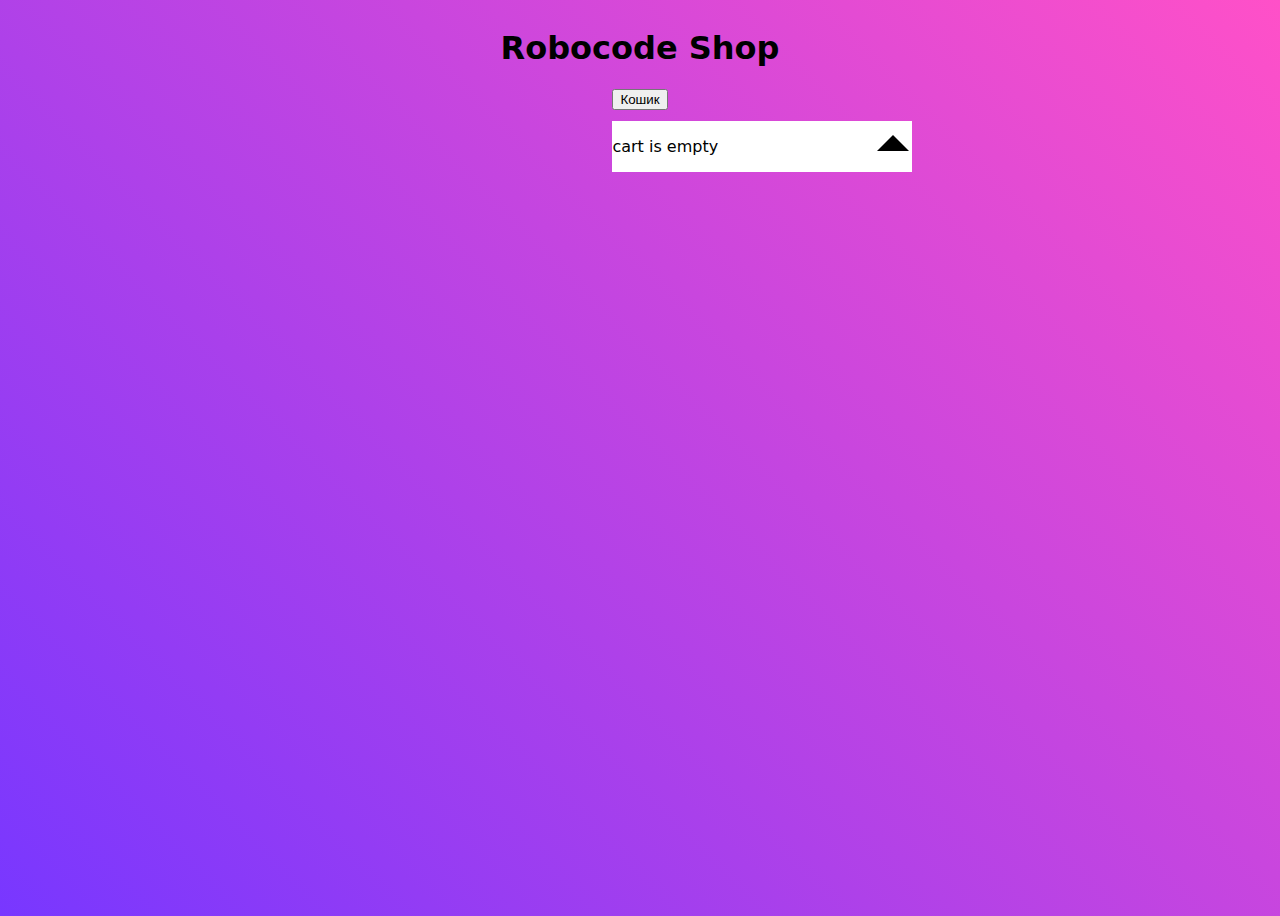
<file: index.html>
<!DOCTYPE html>
<html lang="en">
<head>
    <meta charset="UTF-8">
    <meta name="viewport" content="width=device-width, initial-scale=1.0">
    <title>Document</title>
    <script defer src="script.js"></script>
    <link rel="stylesheet" href="style.css">
</head>
<body>
    <header>
        <h1>Robocode Shop</h1>
        <div class="cartWrapper">
        <button id="cart"> Кошик</button>
        <div class="cart">
            <p>cart is empty</p>
        </div>
        </div>
    </header>
<main>










</main>
</body>
</html>
</file>
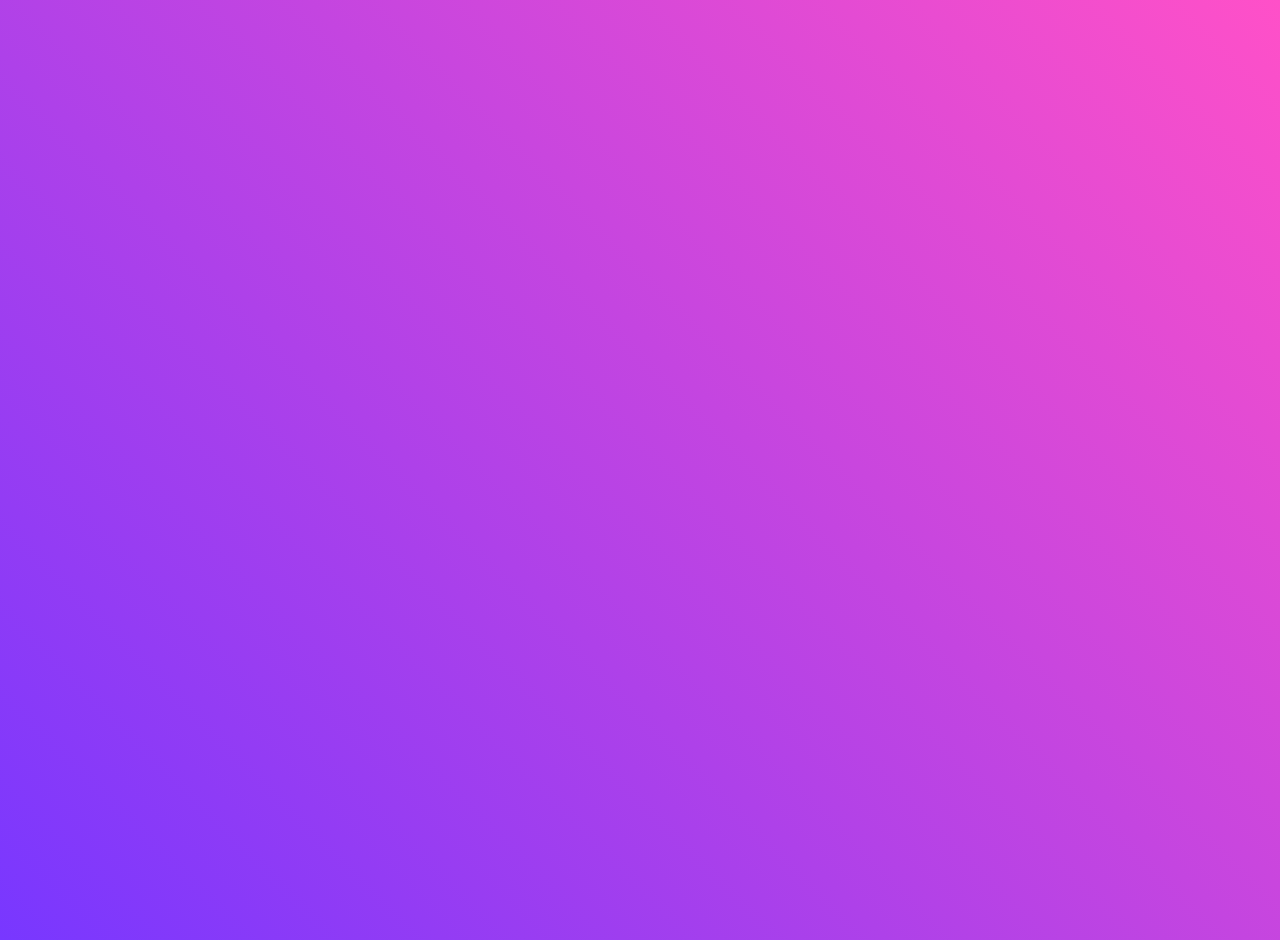
<file: seller.html>
<!DOCTYPE html>
<html lang="en">
<head>
    <meta charset="UTF-8">
    <meta name="viewport" content="width=device-width, initial-scale=1.0">
    <title>Document</title>
    <script defer src="seller.js"></script>
    <link rel="stylesheet" href="style.css">
</head>
<body>
<main id="seller_main">

</main>
</body>
</html>
</file>
<file: style.css>
body{
    background: linear-gradient(45deg,rgb(120, 55, 255), rgb(255, 80, 200));
    font-family: system-ui, sans-serif;
    min-height: 100vh;
}
header {
    display: flex;
    align-items: center;
    flex-direction: column;
    justify-content: center;
}

main{
    display: grid;
    grid-template-columns: repeat(auto-fill, minmax(300px, 1fr));
    gap: 1rem;
    max-width: 1024px;
    margin: 2rem auto;
    color: rgb(250, 245, 255);
    padding: 1rem;
    align-items: stretch;
}
a, a:link, a:visited {
    color: #ffffff !important;           
}
a:hover, a:active {
    color: #ff80c0 !important;           
    text-decoration: underline;
}
.product {
    border: 1px solid rgba(255, 255, 255, 0.25);
    border-radius: 20px;
    padding: 1.8rem;
    background: rgba(255, 255, 255, 0.08);
    backdrop-filter: blur(10px);
    display: flex;
    flex-direction: column;

}
.user_product {
        min-width: 1000px;
            border: 1px solid rgba(255, 255, 255, 0.25);
    border-radius: 20px;
    padding: 1.8rem;
    background: rgba(255, 255, 255, 0.08);
    backdrop-filter: blur(10px);
    display: flex;
    flex-direction: column;
}

h4 {
    flex-grow: 1;
}
a {
display: inline-block;
    padding: 14px 28px;
    background: transparent;                    /* убираем красный фон */
    color: white;
    font-weight: 600;
    text-decoration: none;
    border: 2px solid rgba(255, 255, 255, 0.5);  /* белая полупрозрачная рамка */
    border-radius: 16px;
    backdrop-filter: blur(10px);
    transition: all 0.3s ease;
}
a:hover, a:focus {
    background: rgba(255, 255, 255, 0.15);
    text-decoration: none !important;
}
#seller_main {
    display: flex;
    flex-direction: column;
    align-items: center;
    justify-content: center;

}
#user_name, #user_phone, #user_email, #user_role{
    font-weight: 600;
    display: block;
    width: 100%;
}
.cartWrapper{
    position: relative;
    width: fit-content;

}
.cart {
    position: absolute;
    width: 300px;
    top: 2rem;
    background-color: white;
}

.cart:before{
    content: "";
    height: 1rem;
    z-index: 5;
    position:absolute;
    bottom: 1.3rem;
    right:0.2rem;
    border:1rem solid transparent;
    border-bottom-color: black;
    border-bottom-width: 1rem;
}
</file>
